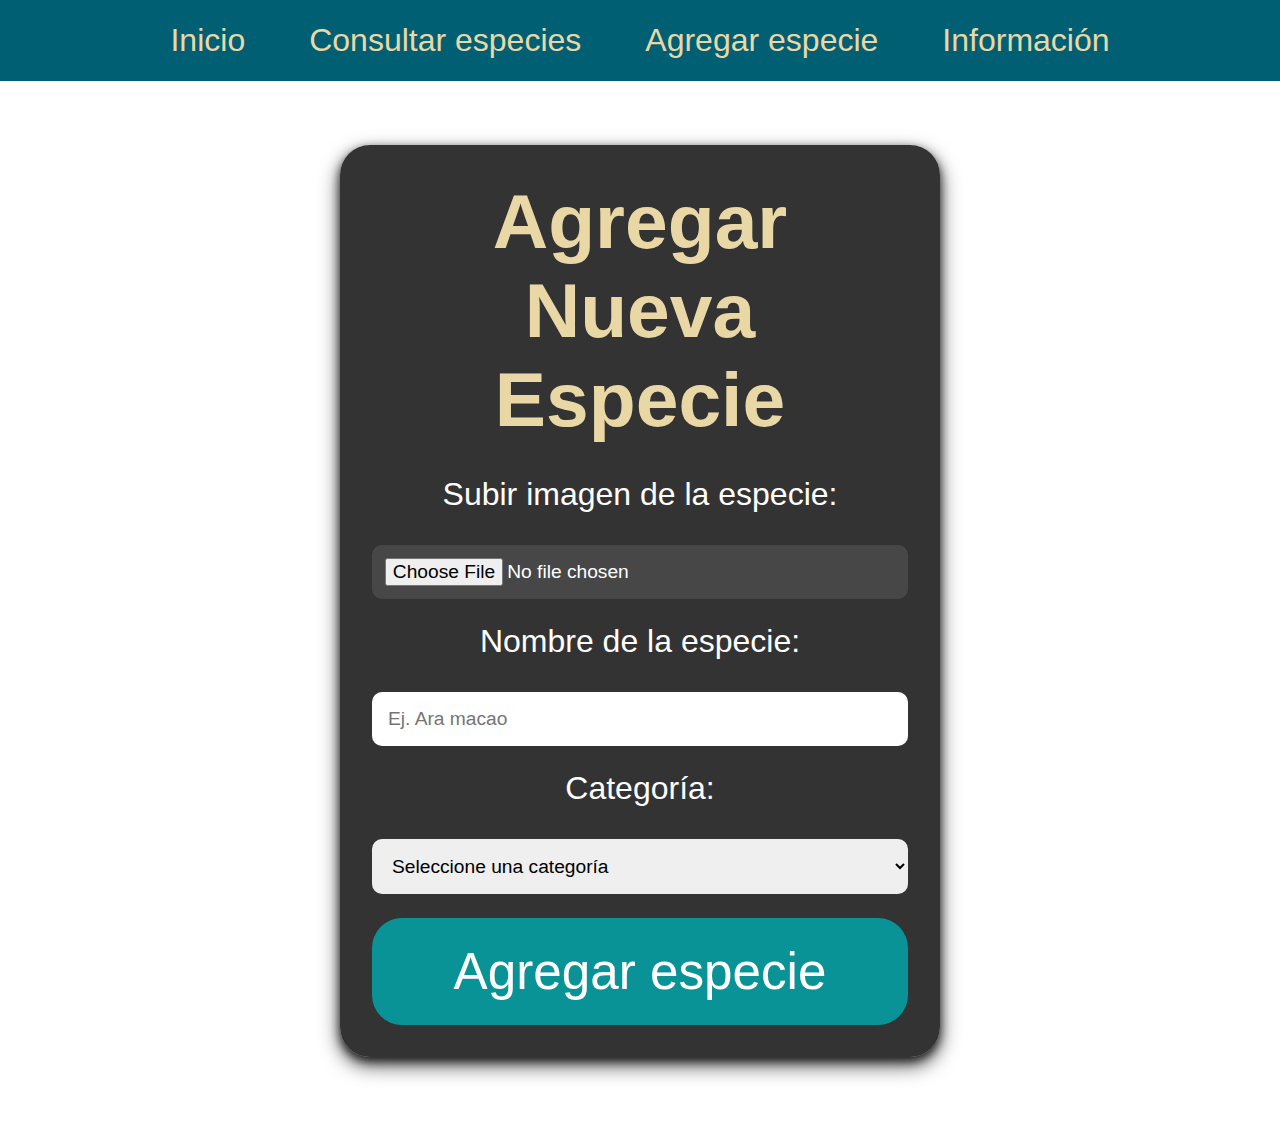
<file: especies.html>
<!DOCTYPE html>
<html lang="es">

<head>
    <meta charset="utf-8">
    <meta name="viewport" content="width=device-width,initial-scale=1">
    <link rel="stylesheet" href="responsive.css">
    <title>Agregar Especie - La biodiversidad del coco</title>
</head>

<body class="bg-overlay" style="background-image: url('https://images.unsplash.com/photo-1583212292454-1fe6229603b7?ixlib=rb-4.0.3&ixid=M3wxMjA3fDB8MHxwaG90by1wYWdlfHx8fGVufDB8fHx8fA%3D%3D&auto=format&fit=crop&w=2070&q=80');">
    <header>
        <nav>
            <ul>
                <li><a href="index.html">Inicio</a></li>
                <li><a href="consultar.html">Consultar especies</a></li>
                <li><a href="especies.html">Agregar especie</a></li>
                <li><a href="inicial.html">Información</a></li>
            </ul>
        </nav>
    </header>

    <main class="main-content">
        <div class="container">
            <div class="form-container">
                <h2>Agregar Nueva Especie</h2>
                <form>
                    <label for="imagen">Subir imagen de la especie:</label>
                    <input type="file" id="imagen" name="imagen" accept="image/*" required>

                    <label for="nombre">Nombre de la especie:</label>
                    <input type="text" id="nombre" name="nombre" placeholder="Ej. Ara macao" required>

                    <label for="categoria">Categoría:</label>
                    <select id="categoria" name="categoria" required>
                        <option value="" disabled selected>Seleccione una categoría</option>
                        <option value="ave">Ave</option>
                        <option value="mamifero">Mamífero</option>
                        <option value="reptil">Reptil</option>
                        <option value="anfibio">Anfibio</option>
                        <option value="pez">Pez</option>
                        <option value="insecto">Insecto</option>
                        <option value="planta">Planta</option>
                    </select>

                    <button type="submit" class="btn">Agregar especie</button>
                </form>
            </div>
        </div>
    </main>
    <script src="transitions.js"></script>
</body>
</file>
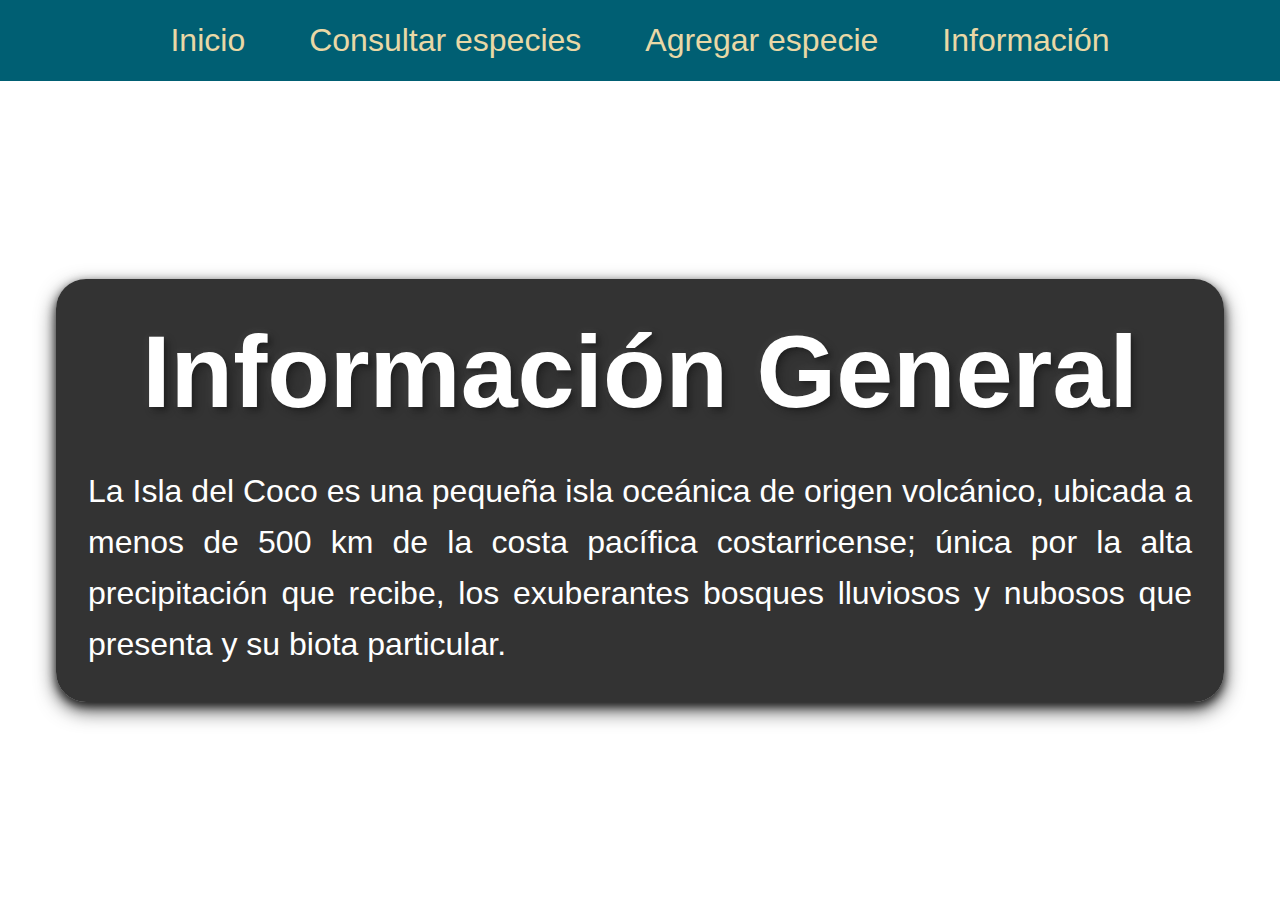
<file: inicial.html>
<!DOCTYPE html>
<html lang="es">
<head>
    <meta charset="utf-8">
    <meta name="viewport" content="width=device-width,initial-scale=1">
    <link rel="stylesheet" href="responsive.css">
    <title>Información General - La biodiversidad del coco</title>
</head>

<body class="bg-overlay" style="background-image: url('https://media.revistaad.es/photos/65f43e9d106f904aa1d8be24/16:9/w_2000,h_1125,c_limit/acuario1093040850.jpg');">
    <header>
        <nav>
            <ul>
                <li><a href="index.html">Inicio</a></li>
                <li><a href="consultar.html">Consultar especies</a></li>
                <li><a href="especies.html">Agregar especie</a></li>
                <li><a href="inicial.html">Información</a></li>
            </ul>
        </nav>
    </header>

    <main class="main-content">
        <div class="container">
            <div class="card">
                <h1>Información General</h1>
                <p>La Isla del Coco es una pequeña isla oceánica de origen volcánico, ubicada a menos de 500 km de la costa pacífica costarricense; única por la alta precipitación que recibe, los exuberantes bosques lluviosos y nubosos que presenta y su biota particular.</p>
            </div>
        </div>
    </main>
    <script src="transitions.js"></script>
</body>
</file>
<file: responsive.css>
/* ===== RESET Y BASE ===== */
* {
    margin: 0;
    padding: 0;
    box-sizing: border-box;
}

html, body {
    height: 100%;
    font-family: Arial, sans-serif;
}

/* ===== VARIABLES CSS ===== */
:root {
    --primary-color: #005f73;
    --secondary-color: #0a9396;
    --accent-color: #94d2bd;
    --text-light: #e9d8a6;
    --text-white: #ffffff;
    --text-dark: #00343a;
    --shadow-light: rgba(0, 0, 0, 0.3);
    --shadow-dark: rgba(0, 0, 0, 0.7);
    --border-radius: 30px;
    --transition: all 0.3s ease;
}

/* ===== HEADER RESPONSIVE ===== */
header {
    height: 9vh;
    min-height: 60px;
    width: 100%;
    background-color: var(--primary-color);
    display: flex;
    align-items: center;
    justify-content: center;
    position: relative;
    z-index: 100;
}

nav ul {
    display: flex;
    gap: clamp(1rem, 3vw, 2rem);
    list-style: none;
    flex-wrap: wrap;
    justify-content: center;
}

nav ul li a {
    color: var(--text-light);
    text-decoration: none;
    font-size: clamp(1.2rem, 4vw, 2rem);
    transition: var(--transition);
    padding: 0.5rem 1rem;
    border-radius: 10px;
}

nav ul li a:hover {
    color: var(--accent-color);
    text-decoration: underline;
    background-color: rgba(255, 255, 255, 0.1);
}

/* ===== LAYOUTS RESPONSIVE ===== */
.container {
    width: 100%;
    max-width: 1200px;
    margin: 0 auto;
    padding: 0 1rem;
}

.main-content {
    display: flex;
    flex-direction: column;
    align-items: center;
    justify-content: center;
    min-height: calc(100vh - 9vh);
    padding: 2rem 1rem;
    text-align: center;
}

/* ===== TIPOGRAFÍA RESPONSIVE ===== */
h1 {
    color: var(--text-white);
    font-size: clamp(2.5rem, 8vw, 10rem);
    margin-bottom: 2rem;
    text-shadow: 
        2px 2px 4px var(--shadow-light),
        4px 4px 8px var(--shadow-light),
        0 0 10px rgba(255, 255, 255, 0.1);
    line-height: 1.2;
}

h2 {
    color: var(--text-light);
    font-size: clamp(2rem, 6vw, 6rem);
    margin-bottom: 2rem;
}

p {
    font-size: clamp(1rem, 3vw, 2rem);
    line-height: 1.6;
    color: var(--text-white);
    text-align: justify;
}

/* ===== BOTONES RESPONSIVE ===== */
.btn {
    padding: clamp(0.75rem, 2vw, 1.5rem) clamp(1.5rem, 4vw, 3rem);
    font-size: clamp(1.5rem, 4vw, 5rem);
    border: none;
    border-radius: var(--border-radius);
    background-color: var(--secondary-color);
    color: var(--text-white);
    cursor: pointer;
    transition: var(--transition);
    text-decoration: none;
    display: inline-block;
    text-align: center;
    min-width: 200px;
}

.btn:hover {
    background-color: var(--accent-color);
    color: var(--text-dark);
    transform: translateY(-2px);
    box-shadow: 0 4px 15px var(--shadow-light);
}

.btn-small {
    font-size: clamp(1rem, 2.5vw, 1.5rem);
    padding: clamp(0.5rem, 1.5vw, 1rem) clamp(1rem, 3vw, 2rem);
    min-width: 150px;
}

/* ===== FORMULARIOS RESPONSIVE ===== */
.form-container {
    width: 100%;
    max-width: 600px;
    background-color: rgba(0, 0, 0, 0.8);
    border-radius: var(--border-radius);
    padding: clamp(1.5rem, 4vw, 2rem);
    box-shadow: 
        0 8px 20px var(--shadow-dark),
        0 4px 10px var(--shadow-dark);
    color: var(--text-white);
    margin: 2rem auto;
}

.form-container form {
    display: flex;
    flex-direction: column;
    gap: clamp(1rem, 3vw, 1.5rem);
}

.form-container label {
    font-size: clamp(1.2rem, 3vw, 2rem);
    margin-bottom: 0.5rem;
    display: block;
}

.form-container input,
.form-container select {
    padding: clamp(0.8rem, 2vw, 1rem);
    border-radius: 10px;
    border: none;
    font-size: clamp(1rem, 2.5vw, 1.2rem);
    width: 100%;
    transition: var(--transition);
}

.form-container input:focus,
.form-container select:focus {
    outline: none;
    box-shadow: 0 0 0 3px var(--accent-color);
}

.form-container input[type="file"] {
    color: var(--text-white);
    background-color: rgba(255, 255, 255, 0.1);
    padding: 0.8rem;
}

/* ===== CARDS RESPONSIVE ===== */
.card {
    background-color: rgba(0, 0, 0, 0.8);
    border-radius: var(--border-radius);
    padding: clamp(1.5rem, 4vw, 2rem);
    box-shadow: 
        0 8px 20px var(--shadow-dark),
        0 4px 10px var(--shadow-dark);
    color: var(--text-white);
    margin: 1rem 0;
    transition: var(--transition);
}

.card:hover {
    transform: translateY(-5px);
    box-shadow: 
        0 12px 25px var(--shadow-dark),
        0 6px 15px var(--shadow-dark);
}

/* ===== BACKGROUNDS RESPONSIVE ===== */
.bg-overlay {
    position: relative;
    background-size: cover;
    background-position: center;
    background-repeat: no-repeat;
    background-attachment: fixed;
    min-height: 100vh;
}

.bg-overlay::before {
    content: "";
    position: absolute;
    top: 0;
    right: 0;
    bottom: 0;
    left: 0;
    z-index: -1;
}

/* Optimización específica para móviles */
@media (max-width: 768px) {
    .bg-overlay {
        background-attachment: scroll;
        background-size: cover;
        background-position: center top;
    }
    
    .bg-overlay::before {
        background: rgba(0, 0, 0, 0.6);
    }
}

/* Optimización para pantallas muy pequeñas */
@media (max-width: 480px) {
    .bg-overlay {
        background-size: cover;
        background-position: center;
    }
    
    .bg-overlay::before {
        background: rgba(0, 0, 0, 0.7);
    }
}

/* ===== ANIMACIONES Y TRANSICIONES ===== */
body {
    opacity: 0;
    animation: pageLoad 0.8s ease forwards;
}

@keyframes pageLoad {
    from {
        opacity: 0;
        transform: translateY(20px);
    }
    to {
        opacity: 1;
        transform: translateY(0);
    }
}

.fade-out {
    animation: fadeOut 0.6s ease forwards;
}

@keyframes fadeOut {
    from {
        opacity: 1;
        transform: scale(1);
    }
    to {
        opacity: 0;
        transform: scale(0.95);
        filter: blur(3px);
    }
}

.fade-in {
    animation: fadeIn 0.8s ease forwards;
}

@keyframes fadeIn {
    from {
        opacity: 0;
        transform: translateY(30px);
    }
    to {
        opacity: 1;
        transform: translateY(0);
    }
}

/* Transiciones suaves para elementos */
.card, .form-container {
    animation: slideInUp 0.6s ease forwards;
    animation-delay: 0.2s;
    opacity: 0;
    transform: translateY(30px);
}

@keyframes slideInUp {
    to {
        opacity: 1;
        transform: translateY(0);
    }
}

/* Transición suave para botones */
.btn {
    transition: all 0.3s cubic-bezier(0.4, 0, 0.2, 1);
}

.btn:hover {
    transform: translateY(-3px) scale(1.02);
    box-shadow: 0 8px 25px rgba(0, 0, 0, 0.3);
}

/* Transición suave para navegación */
nav ul li a {
    transition: all 0.3s cubic-bezier(0.4, 0, 0.2, 1);
}

nav ul li a:hover {
    transform: translateY(-2px);
}

/* Transición suave para formularios */
.form-container input,
.form-container select {
    transition: all 0.3s ease;
}

.form-container input:focus,
.form-container select:focus {
    transform: scale(1.02);
    box-shadow: 0 0 0 3px var(--accent-color);
}

/* Animación de carga para imágenes de fondo */
.bg-overlay {
    animation: backgroundFadeIn 1.2s ease forwards;
}

@keyframes backgroundFadeIn {
    from {
        opacity: 0;
        filter: blur(10px);
    }
    to {
        opacity: 1;
        filter: blur(0);
    }
}

/* ===== MEDIA QUERIES ===== */

/* Tablets (768px - 1024px) */
@media (max-width: 1024px) {
    .container {
        padding: 0 1.5rem;
    }
    
    nav ul {
        gap: 1.5rem;
    }
    
    .main-content {
        padding: 1.5rem;
    }
}

/* Móviles grandes (481px - 768px) */
@media (max-width: 768px) {
    header {
        height: auto;
        min-height: 70px;
        padding: 1rem 0;
    }
    
    nav ul {
        flex-direction: column;
        gap: 0.5rem;
        width: 100%;
    }
    
    nav ul li {
        width: 100%;
        text-align: center;
    }
    
    nav ul li a {
        display: block;
        padding: 0.8rem;
        font-size: 1.4rem;
    }
    
    .main-content {
        padding: 1rem;
        min-height: calc(100vh - 120px);
    }
    
    .form-container {
        margin: 1rem;
        padding: 1.5rem;
    }
    
    p {
        text-align: left;
    }
}

/* Móviles pequeños (hasta 480px) */
@media (max-width: 480px) {
    .container {
        padding: 0 1rem;
    }
    
    .main-content {
        padding: 0.5rem;
    }
    
    .form-container {
        margin: 0.5rem;
        padding: 1rem;
    }
    
    .btn {
        width: 100%;
        min-width: auto;
    }
    
    nav ul li a {
        font-size: 1.2rem;
        padding: 0.6rem;
    }
}

/* Pantallas muy pequeñas (hasta 320px) */
@media (max-width: 320px) {
    .container {
        padding: 0 0.5rem;
    }
    
    .form-container {
        margin: 0.25rem;
        padding: 0.75rem;
    }
    
    nav ul li a {
        font-size: 1rem;
        padding: 0.5rem;
    }
}

/* ===== UTILIDADES ===== */
.text-center { text-align: center; }
.text-left { text-align: left; }
.text-right { text-align: right; }

.mt-1 { margin-top: 0.5rem; }
.mt-2 { margin-top: 1rem; }
.mt-3 { margin-top: 1.5rem; }
.mt-4 { margin-top: 2rem; }

.mb-1 { margin-bottom: 0.5rem; }
.mb-2 { margin-bottom: 1rem; }
.mb-3 { margin-bottom: 1.5rem; }
.mb-4 { margin-bottom: 2rem; }

.p-1 { padding: 0.5rem; }
.p-2 { padding: 1rem; }
.p-3 { padding: 1.5rem; }
.p-4 { padding: 2rem; }

.w-full { width: 100%; }
.h-full { height: 100%; }

.flex { display: flex; }
.flex-col { flex-direction: column; }
.items-center { align-items: center; }
.justify-center { justify-content: center; }
.justify-between { justify-content: space-between; }

.hidden { display: none; }
.visible { display: block; }

/* ===== RESPONSIVE IMAGES ===== */
img {
    max-width: 100%;
    height: auto;
    border-radius: 10px;
}

.responsive-img {
    width: 100%;
    height: auto;
    object-fit: cover;
    border-radius: 10px;
}
</file>
